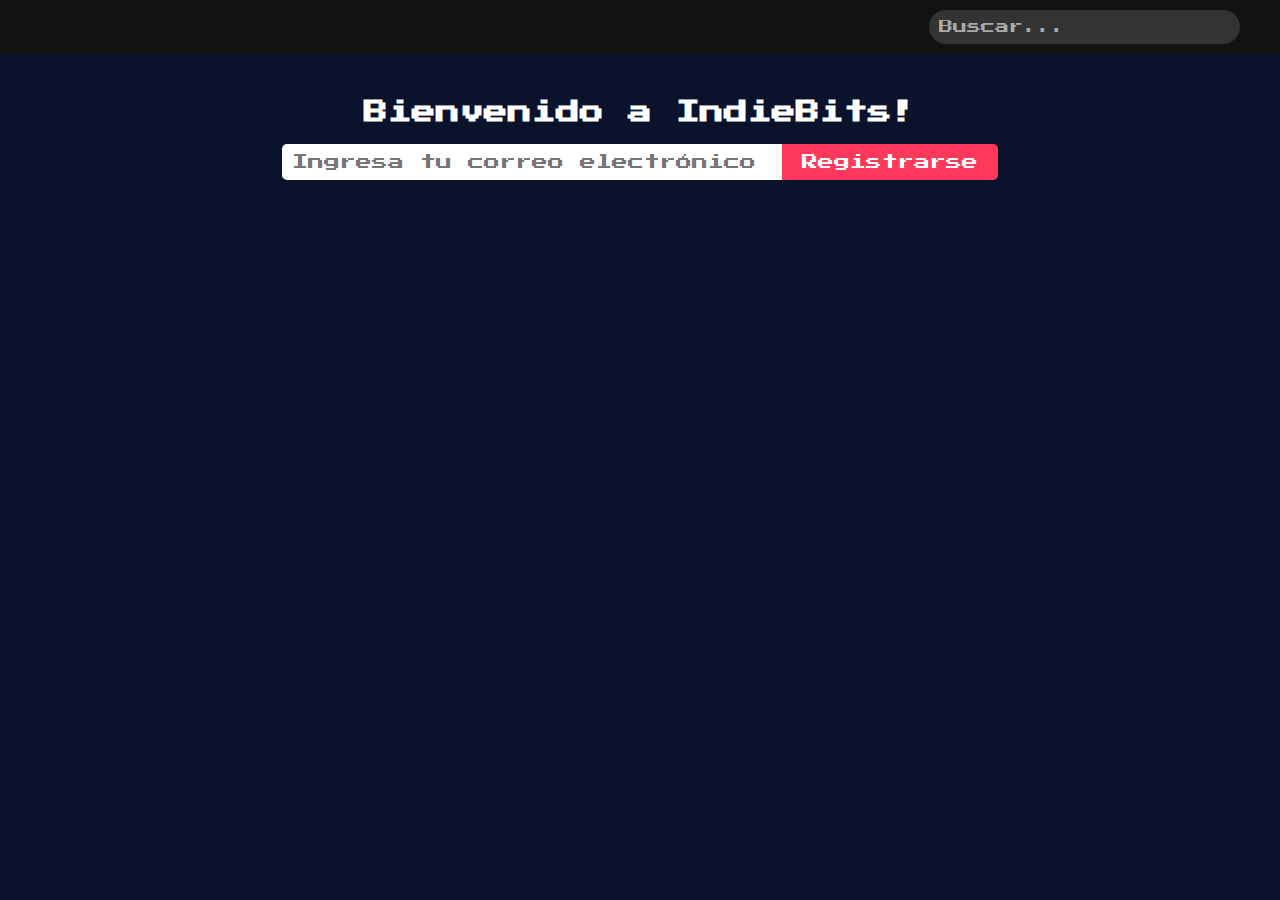
<file: index.html>
<!DOCTYPE html>
<html lang="en">
<head>
    <meta charset="UTF-8">
    <meta name="viewport" content="width=device-width, initial-scale=1.0">
    <title>Menu IndieBits</title>
    <link rel="stylesheet" href="styles/styles.css">
</head>
<body>
    <header>
        <div class="container_m">
            <div class="menu">
                <button class="menu-toggle" aria-label="Abrir menú">&#9776;</button>
                <nav>
                    <ul id="dynamic-menu"></ul>
                </nav>
            </div>
            <div class="buscar">
                <input type="search" placeholder="Buscar...">
            </div>
        </div>
    </header>
    
    <!-- Main Content -->
    <main class="main-content">
        <h1>Bienvenido a IndieBits!</h1>
        <div class="subscription-bar">
            <input type="email" placeholder="Ingresa tu correo electrónico">
            <button>Registrarse</button>
        </div>

        <div class="game-cards">
            <!-- Aquí se muestran las tarjetas agregadas en game-cards.json -->
        </div>
    </main>

    <script src="js/script.js"></script>
</body>
</html>
</file>
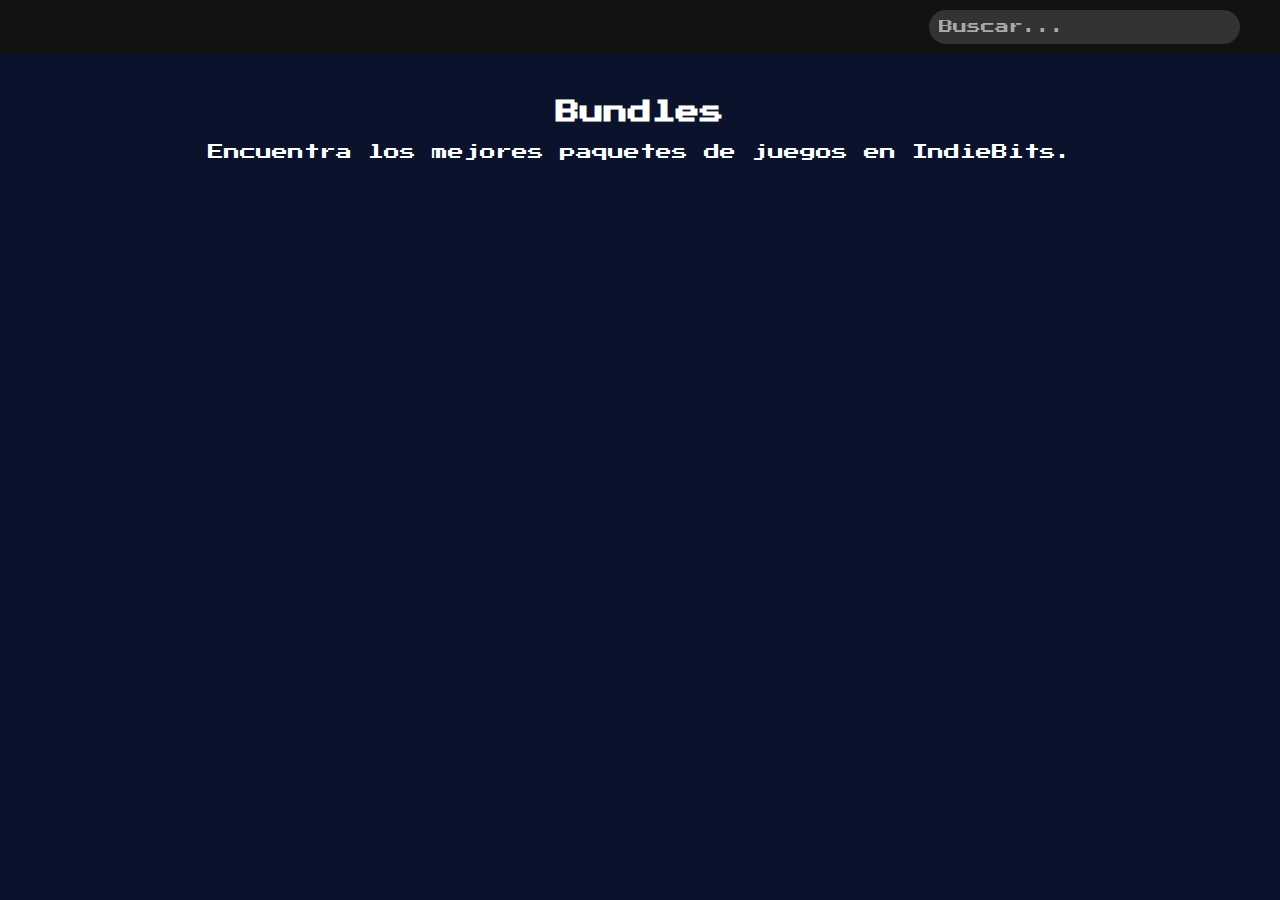
<file: bundles.html>
<!DOCTYPE html>
<html lang="es">
<head>
    <meta charset="UTF-8">
    <meta name="viewport" content="width=device-width, initial-scale=1.0">
    <title>Bundles</title>
    <link rel="stylesheet" href="styles/styles.css">
</head>
<body>
    <header>
        <div class="container_m">
            <div class="menu">
                <button class="menu-toggle" aria-label="Abrir menú">&#9776;</button>
                <nav>
                    <ul id="dynamic-menu"></ul>
                </nav>
            </div>
            <div class="buscar">
                <input type="search" placeholder="Buscar...">
            </div>
        </div>
    </header>
    
    <!-- Main Content -->
    <main class="main-content">
        <h1>Bundles</h1>
        <p>Encuentra los mejores paquetes de juegos en IndieBits.</p>
    </main>

    <script src="js/script.js"></script>
</body>
</html>
</file>
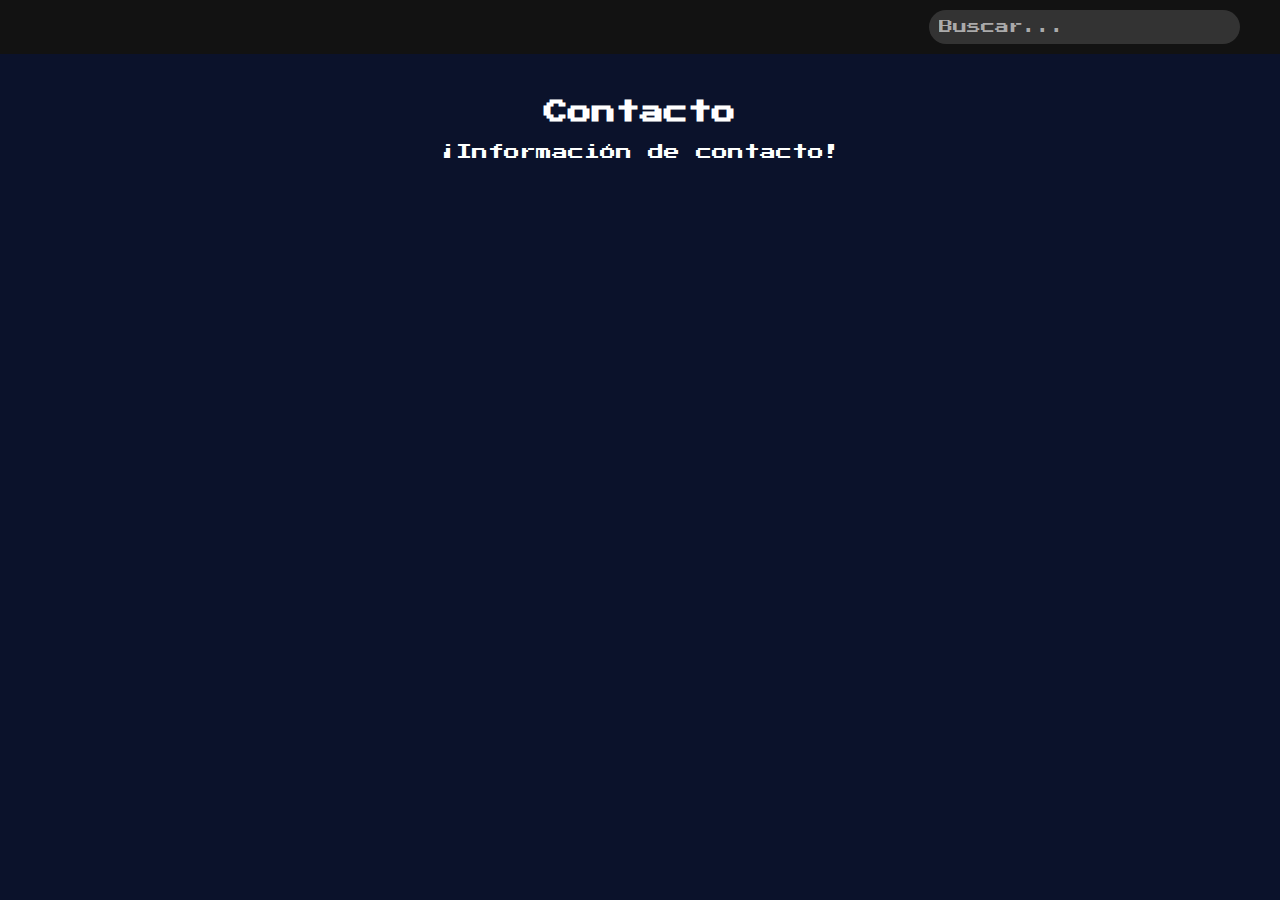
<file: contacto.html>
<!DOCTYPE html>
<html lang="es">
<head>
    <meta charset="UTF-8">
    <meta name="viewport" content="width=device-width, initial-scale=1.0">
    <title>Contacto</title>
    <link rel="stylesheet" href="styles/styles.css">
</head>
<body>
    <header>
        <div class="container_m">
            <div class="menu">
                <button class="menu-toggle" aria-label="Abrir menú">&#9776;</button>
                <nav>
                    <ul id="dynamic-menu"></ul>
                </nav>
            </div>
            <div class="buscar">
                <input type="search" placeholder="Buscar...">
            </div>
        </div>
    </header>
    
    <!-- Main Content -->
    <main class="main-content">
        <h1>Contacto</h1>
        <p>¡Información de contacto!</p>
    </main>

    <script src="js/script.js"></script>
</body>
</html>
</file>
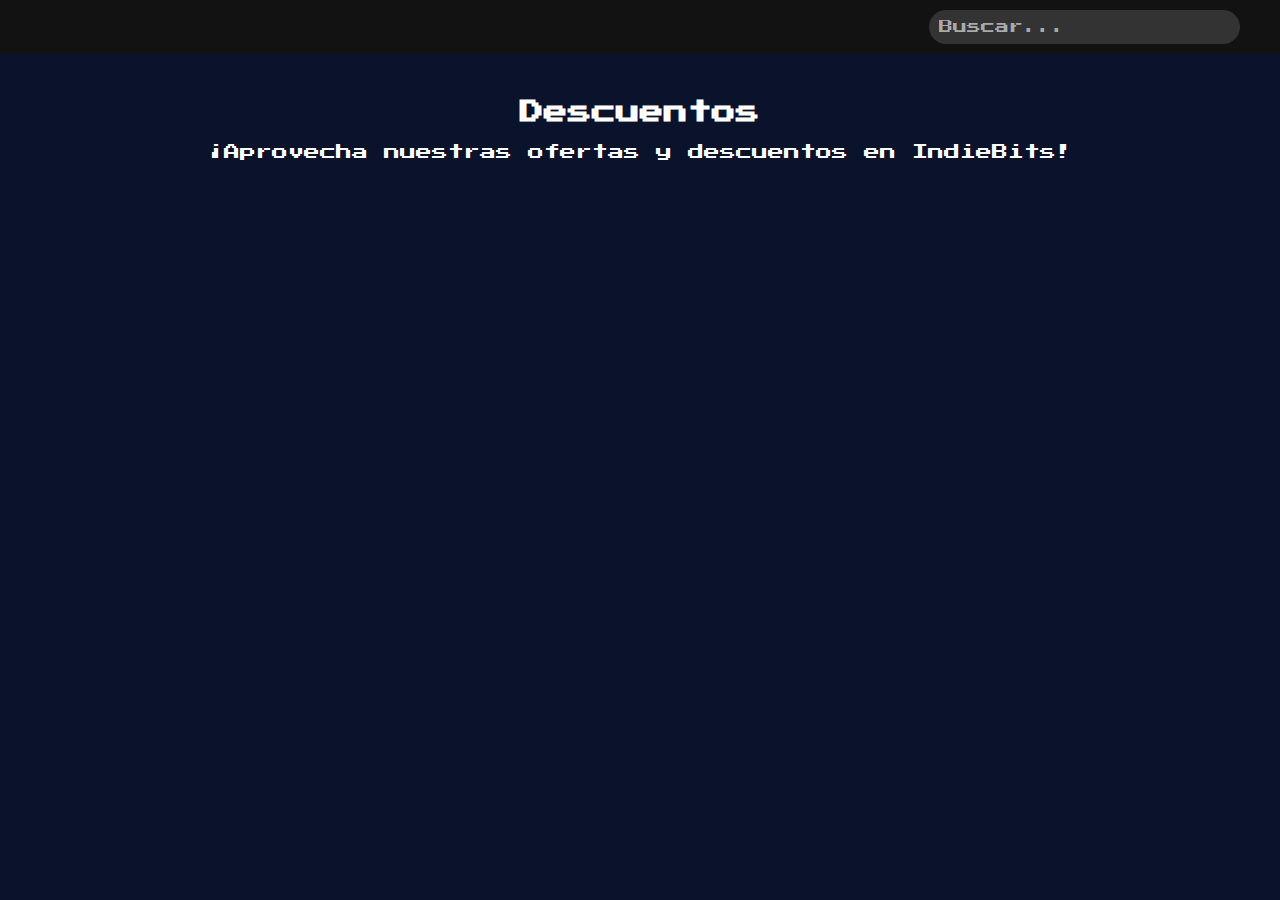
<file: descuentos.html>
<!DOCTYPE html>
<html lang="es">
<head>
    <meta charset="UTF-8">
    <meta name="viewport" content="width=device-width, initial-scale=1.0">
    <title>Descuentos</title>
    <link rel="stylesheet" href="styles/styles.css">
</head>
<body>
    <header>
        <div class="container_m">
            <div class="menu">
                <button class="menu-toggle" aria-label="Abrir menú">&#9776;</button>
                <nav>
                    <ul id="dynamic-menu"></ul>
                </nav>
            </div>
            <div class="buscar">
                <input type="search" placeholder="Buscar...">
            </div>
        </div>
    </header>
    
    <!-- Main Content -->
    <main class="main-content">
        <h1>Descuentos</h1>
        <p>¡Aprovecha nuestras ofertas y descuentos en IndieBits!</p>
    </main>

    <script src="js/script.js"></script>
</body>
</html>
</file>
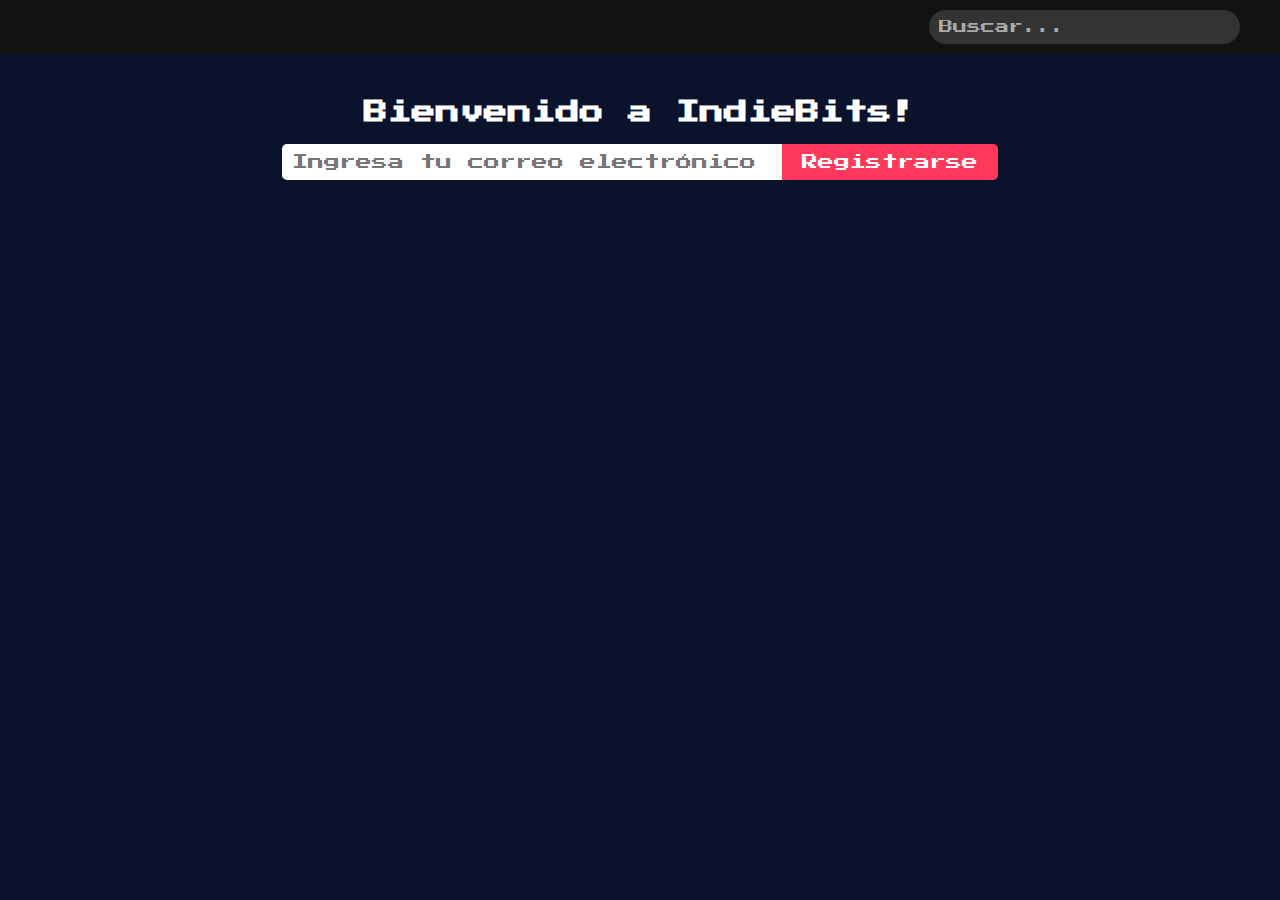
<file: inicio.html>
<!DOCTYPE html>
<html lang="en">
<head>
    <meta charset="UTF-8">
    <meta name="viewport" content="width=device-width, initial-scale=1.0">
    <title>Menu IndieBits</title>
    <link rel="stylesheet" href="styles/styles.css">
</head>
<body>
    <header>
        <div class="container_m">
            <div class="menu">
                <button class="menu-toggle" aria-label="Abrir menú">&#9776;</button>
                <nav>
                    <ul id="dynamic-menu"></ul>
                </nav>
            </div>
            <div class="buscar">
                <input type="search" placeholder="Buscar...">
            </div>
        </div>
    </header>
    
    <!-- Main Content -->
    <main class="main-content">
        <h1>Bienvenido a IndieBits!</h1>
        <div class="subscription-bar">
            <input type="email" placeholder="Ingresa tu correo electrónico">
            <button>Registrarse</button>
        </div>

        <div class="game-cards">
            <!-- Aquí se muestran las tarjetas agregadas en game-cards.json -->
        </div>
    </main>

    <script src="js/script.js"></script>
</body>
</html>
</file>
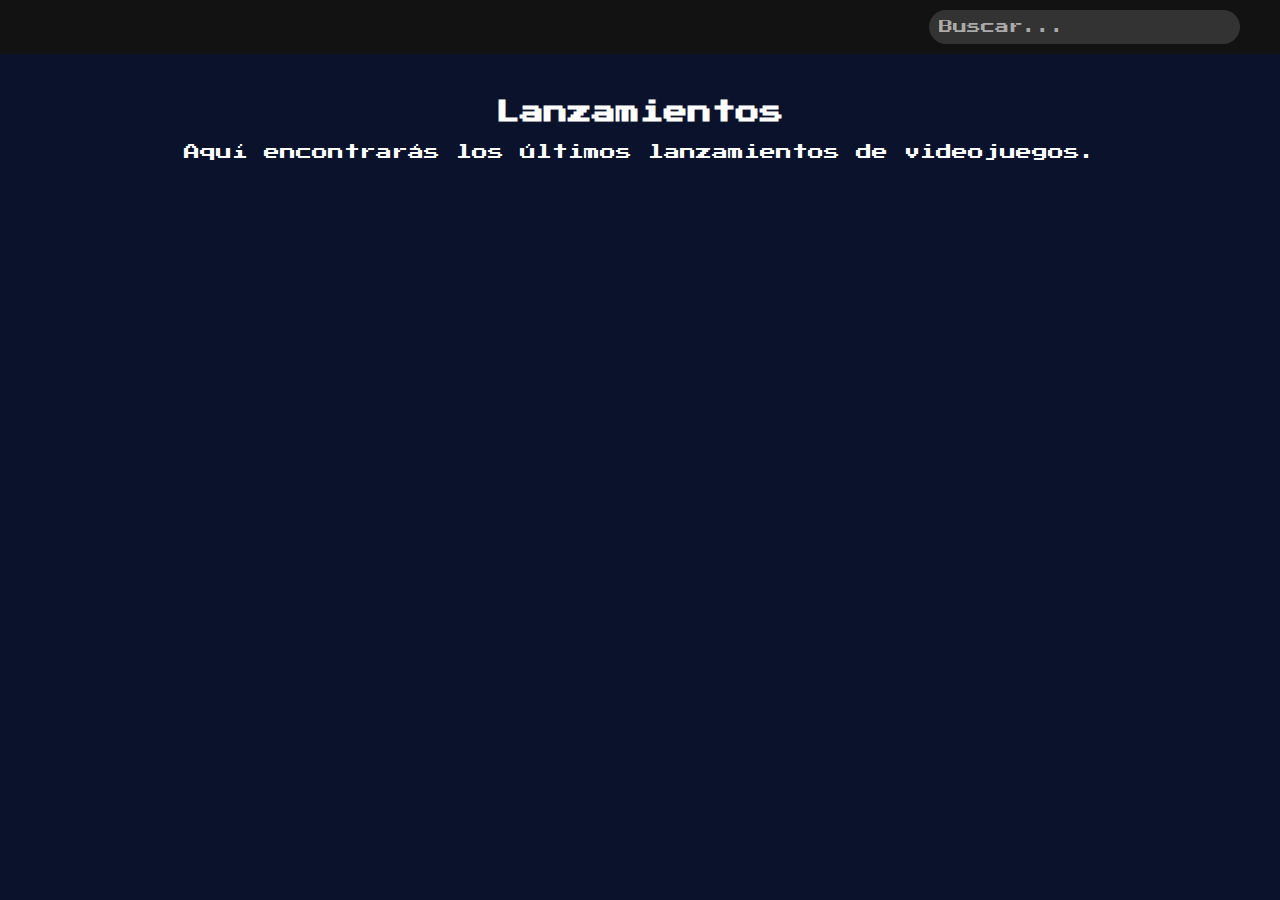
<file: lanzamientos.html>
<!DOCTYPE html>
<html lang="es">
<head>
    <meta charset="UTF-8">
    <meta name="viewport" content="width=device-width, initial-scale=1.0">
    <title>Lanzamientos</title>
    <link rel="stylesheet" href="styles/styles.css">
</head>
<body>
    <header>
        <div class="container_m">
            <div class="menu">
                <button class="menu-toggle" aria-label="Abrir menú">&#9776;</button>
                <nav>
                    <ul id="dynamic-menu"></ul>
                </nav>
            </div>
            <div class="buscar">
                <input type="search" placeholder="Buscar...">
            </div>
        </div>
    </header>
    
    <!-- Main Content -->
    <main class="main-content">
        <h1>Lanzamientos</h1>
        <p>Aquí encontrarás los últimos lanzamientos de videojuegos.</p>
    </main>

    <script src="js/script.js"></script>
</body>
</html>
</file>
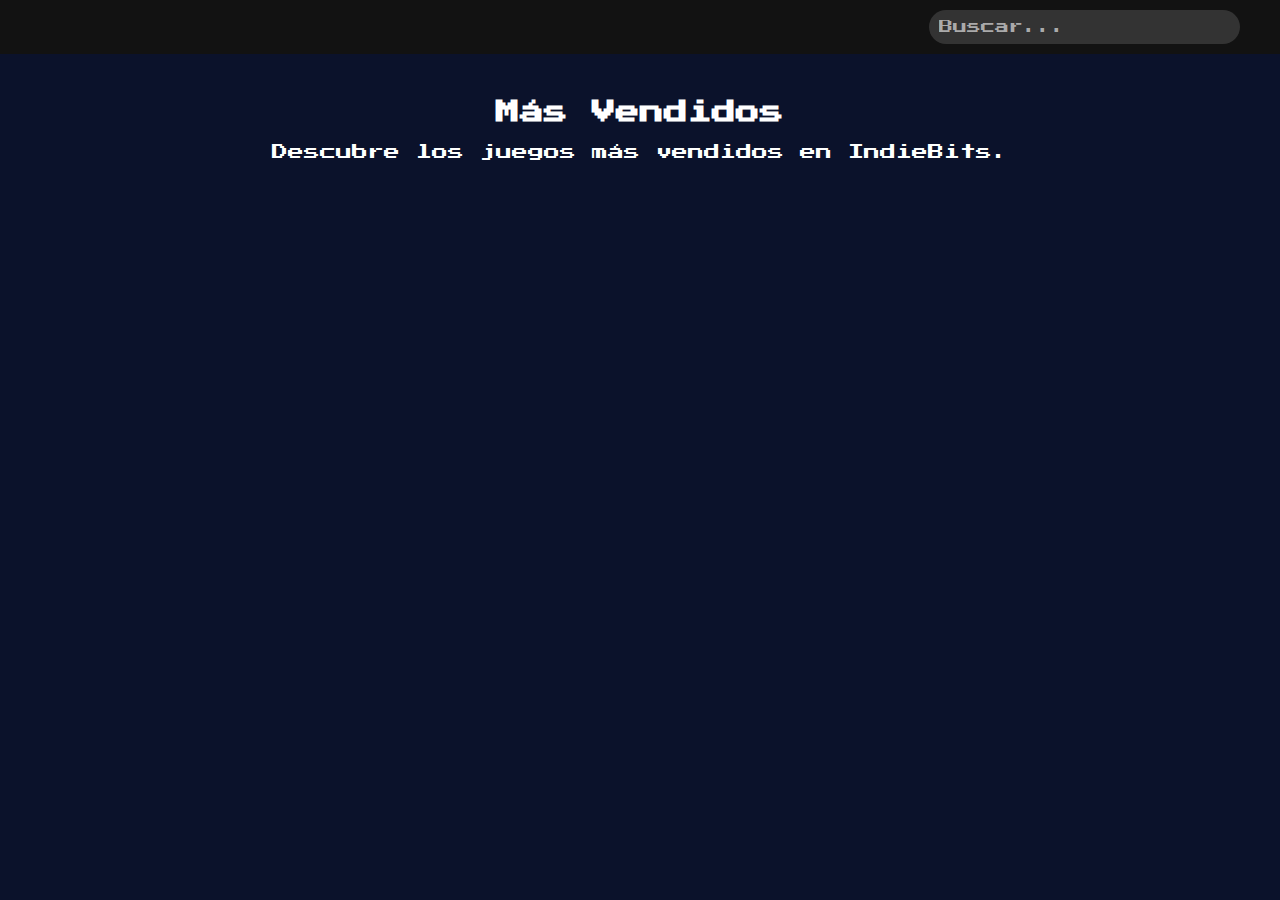
<file: mas-vendidos.html>
<!DOCTYPE html>
<html lang="es">
<head>
    <meta charset="UTF-8">
    <meta name="viewport" content="width=device-width, initial-scale=1.0">
    <title>Más Vendidos</title>
    <link rel="stylesheet" href="styles/styles.css">
</head>
<body>
    <header>
        <div class="container_m">
            <div class="menu">
                <button class="menu-toggle" aria-label="Abrir menú">&#9776;</button>
                <nav>
                    <ul id="dynamic-menu"></ul>
                </nav>
            </div>
            <div class="buscar">
                <input type="search" placeholder="Buscar...">
            </div>
        </div>
    </header>
    
    <!-- Main Content -->
    <main class="main-content">
        <h1>Más Vendidos</h1>
        <p>Descubre los juegos más vendidos en IndieBits.</p>
    </main>

    <script src="js/script.js"></script>
</body>
</html>
</file>
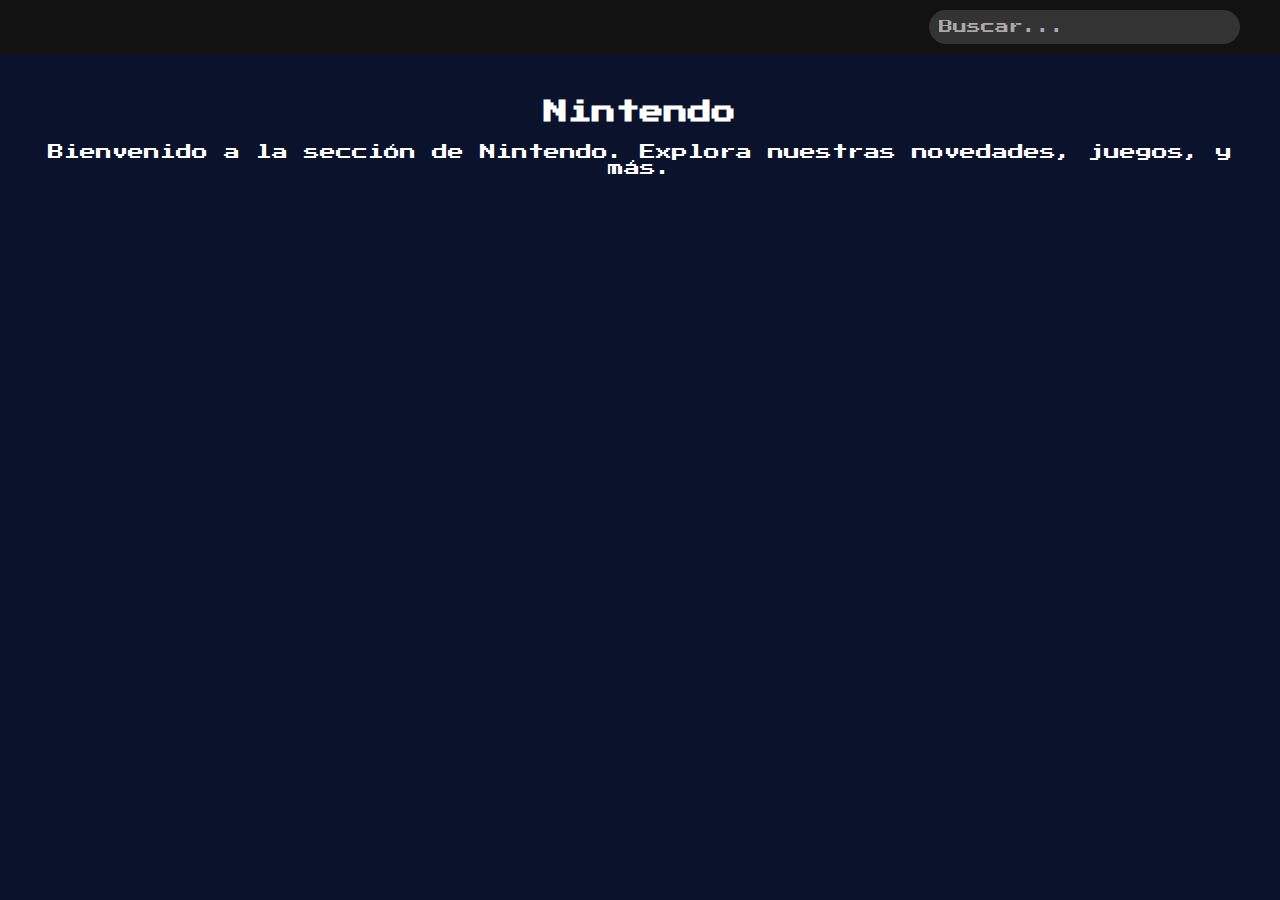
<file: nintendo.html>
<!DOCTYPE html>
<html lang="es">
<head>
    <meta charset="UTF-8">
    <meta name="viewport" content="width=device-width, initial-scale=1.0">
    <title>Nintendo</title>
    <link rel="stylesheet" href="styles/styles.css">
</head>
<body>
    <header>
        <div class="container_m">
            <div class="menu">
                <button class="menu-toggle" aria-label="Abrir menú">&#9776;</button>
                <nav>
                    <ul id="dynamic-menu"></ul>
                </nav>
            </div>
            <div class="buscar">
                <input type="search" placeholder="Buscar...">
            </div>
        </div>
    </header>

    <!-- Main Content -->
    <main class="main-content">
        <h1>Nintendo</h1>
        <p>Bienvenido a la sección de Nintendo. Explora nuestras novedades, juegos, y más.</p>
    </main>

    <script src="js/script.js"></script>
</body>
</html>
</file>
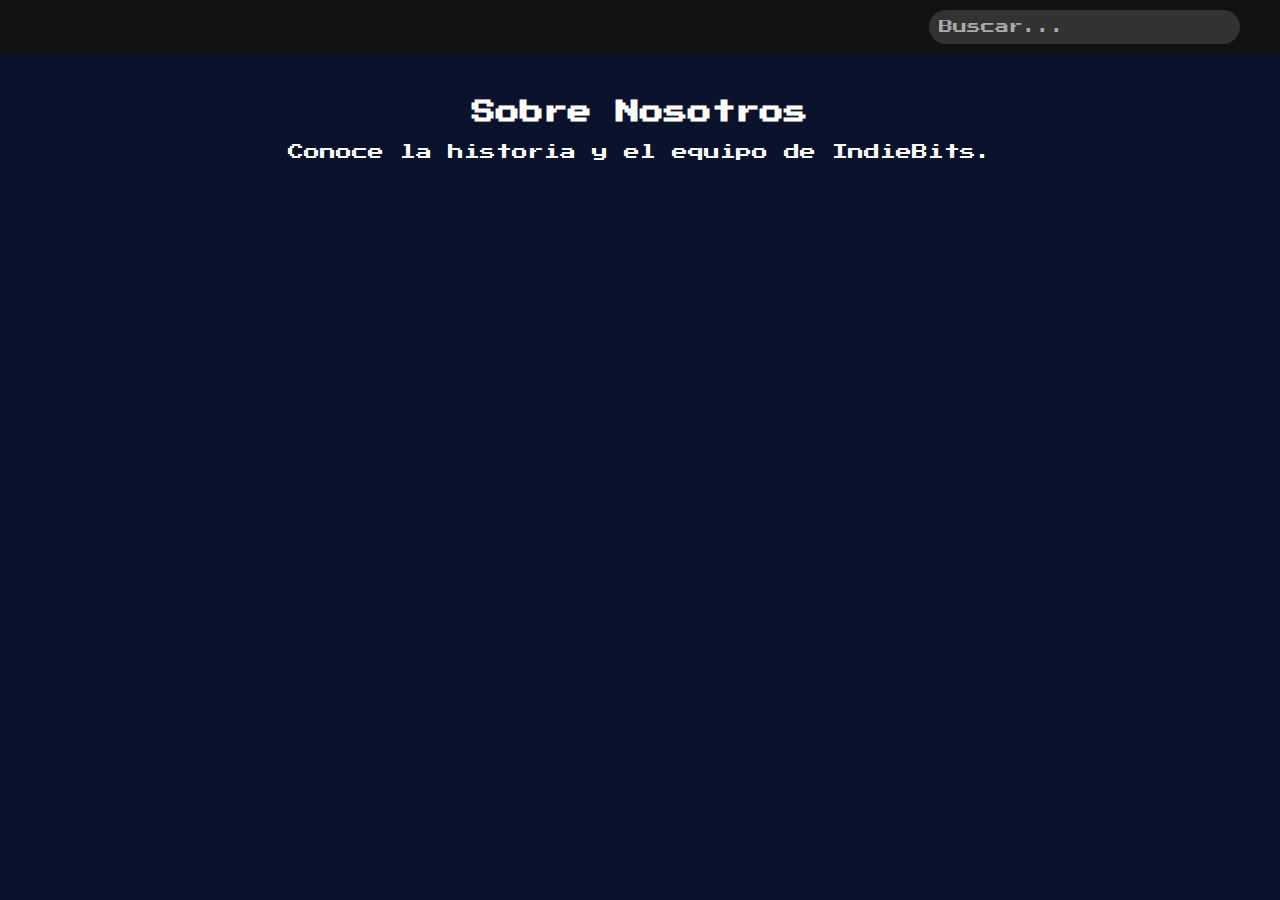
<file: nosotros.html>
<!DOCTYPE html>
<html lang="es">
<head>
    <meta charset="UTF-8">
    <meta name="viewport" content="width=device-width, initial-scale=1.0">
    <title>Sobre Nosotros</title>
    <link rel="stylesheet" href="styles/styles.css">
</head>
<body>
    <header>
        <div class="container_m">
            <div class="menu">
                <button class="menu-toggle" aria-label="Abrir menú">&#9776;</button>
                <nav>
                    <ul id="dynamic-menu"></ul>
                </nav>
            </div>
            <div class="buscar">
                <input type="search" placeholder="Buscar...">
            </div>
        </div>
    </header>
    
    <!-- Main Content -->
    <main class="main-content">
        <h1>Sobre Nosotros</h1>
        <p>Conoce la historia y el equipo de IndieBits.</p>
    </main>

    <script src="js/script.js"></script>
</body>
</html>
</file>
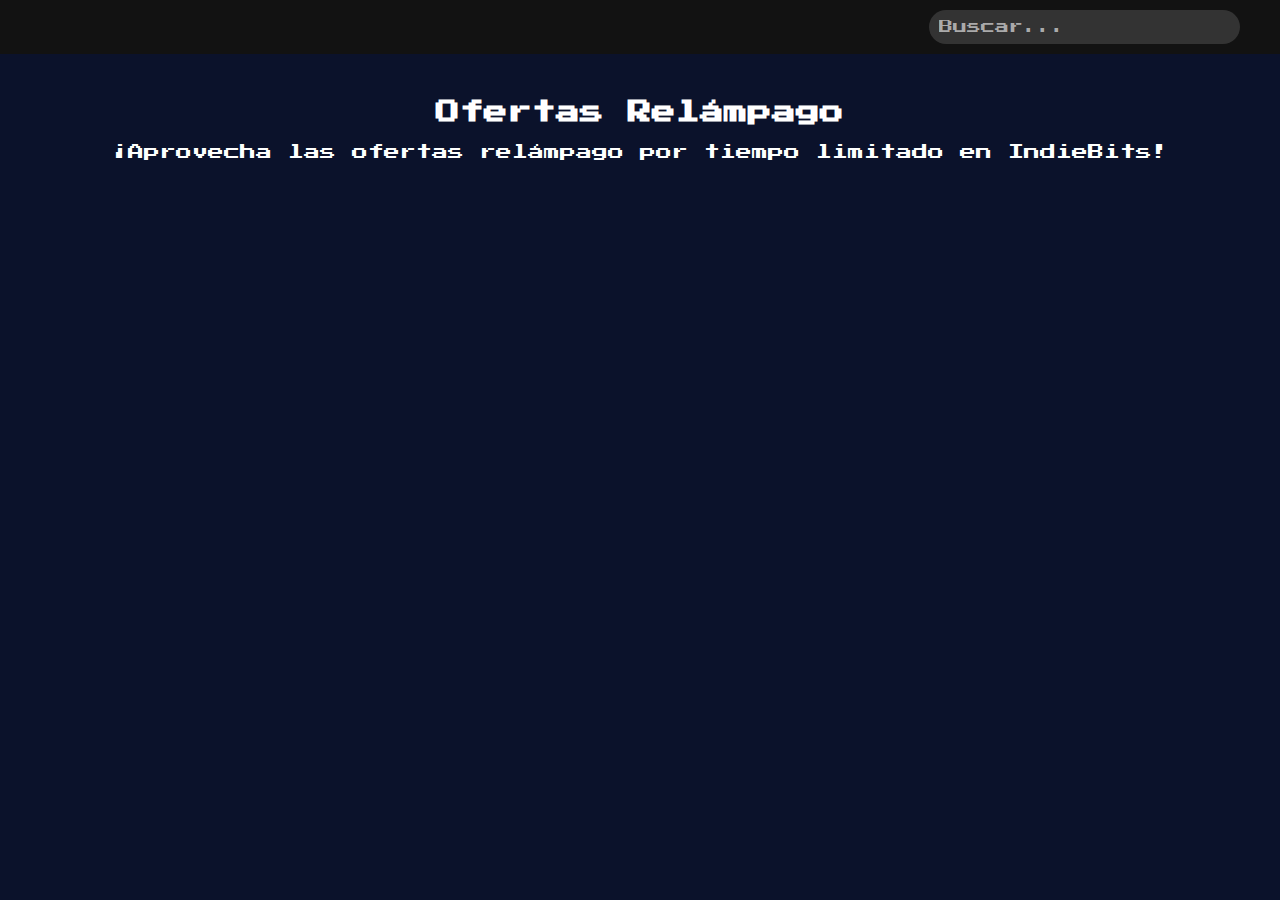
<file: ofertas-relampago.html>
<!DOCTYPE html>
<html lang="es">
<head>
    <meta charset="UTF-8">
    <meta name="viewport" content="width=device-width, initial-scale=1.0">
    <title>Ofertas Relámpago</title>
    <link rel="stylesheet" href="styles/styles.css">
</head>
<body>
    <header>
        <div class="container_m">
            <div class="menu">
                <button class="menu-toggle" aria-label="Abrir menú">&#9776;</button>
                <nav>
                    <ul id="dynamic-menu"></ul>
                </nav>
            </div>
            <div class="buscar">
                <input type="search" placeholder="Buscar...">
            </div>
        </div>
    </header>
    
    <!-- Main Content -->
    <main class="main-content">
        <h1>Ofertas Relámpago</h1>
        <p>¡Aprovecha las ofertas relámpago por tiempo limitado en IndieBits!</p>
    </main>

    <script src="js/script.js"></script>
</body>
</html>
</file>
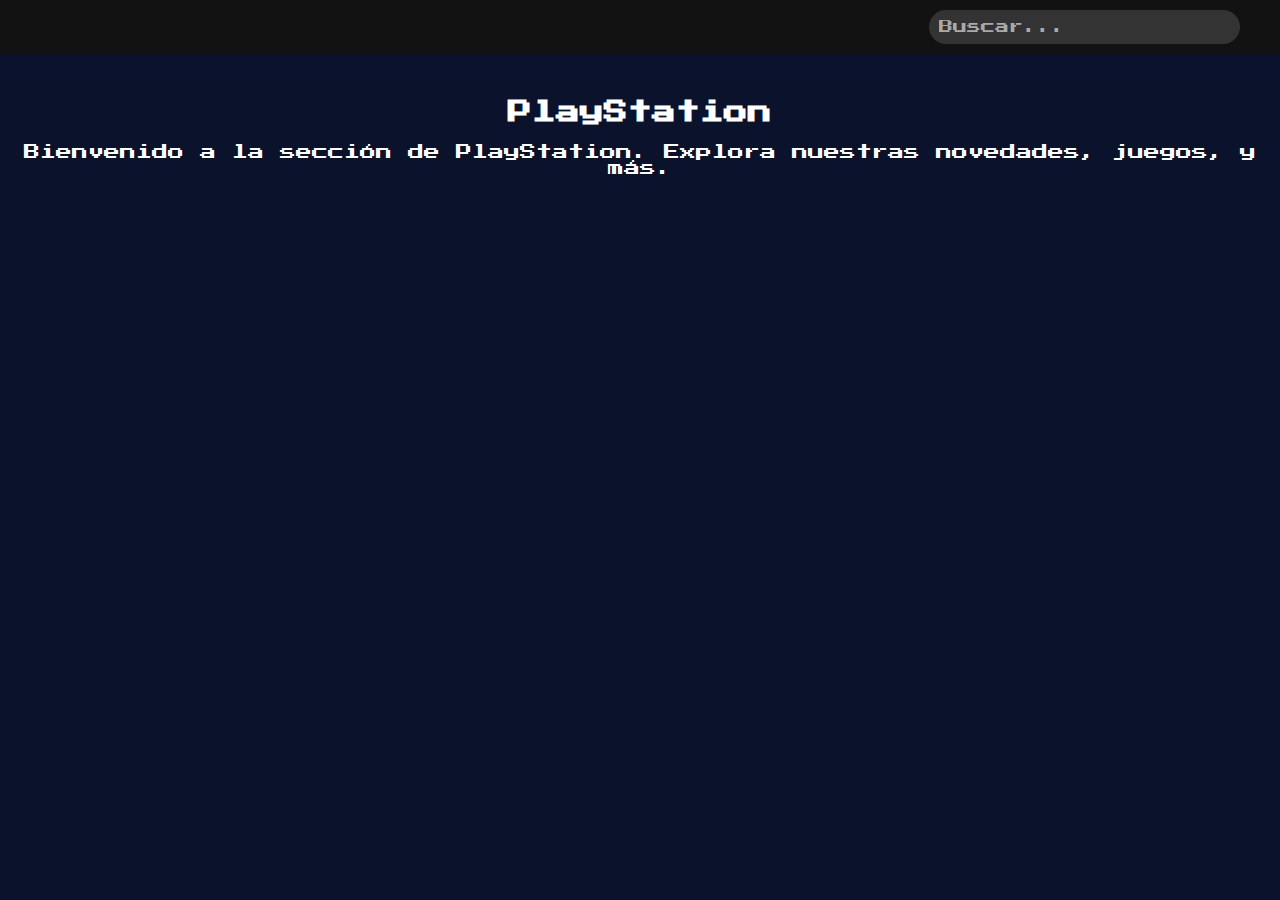
<file: playstation.html>
<!DOCTYPE html>
<html lang="es">
<head>
    <meta charset="UTF-8">
    <meta name="viewport" content="width=device-width, initial-scale=1.0">
    <title>PlayStation</title>
    <link rel="stylesheet" href="styles/styles.css">
</head>
<body>
    <header>
        <div class="container_m">
            <div class="menu">
                <button class="menu-toggle" aria-label="Abrir menú">&#9776;</button>
                <nav>
                    <ul id="dynamic-menu"></ul>
                </nav>
            </div>
            <div class="buscar">
                <input type="search" placeholder="Buscar...">
            </div>
        </div>
    </header>

    <!-- Main Content -->
    <main class="main-content">
        <h1>PlayStation</h1>
        <p>Bienvenido a la sección de PlayStation. Explora nuestras novedades, juegos, y más.</p>
    </main>

    <script src="js/script.js"></script>
</body>
</html>
</file>
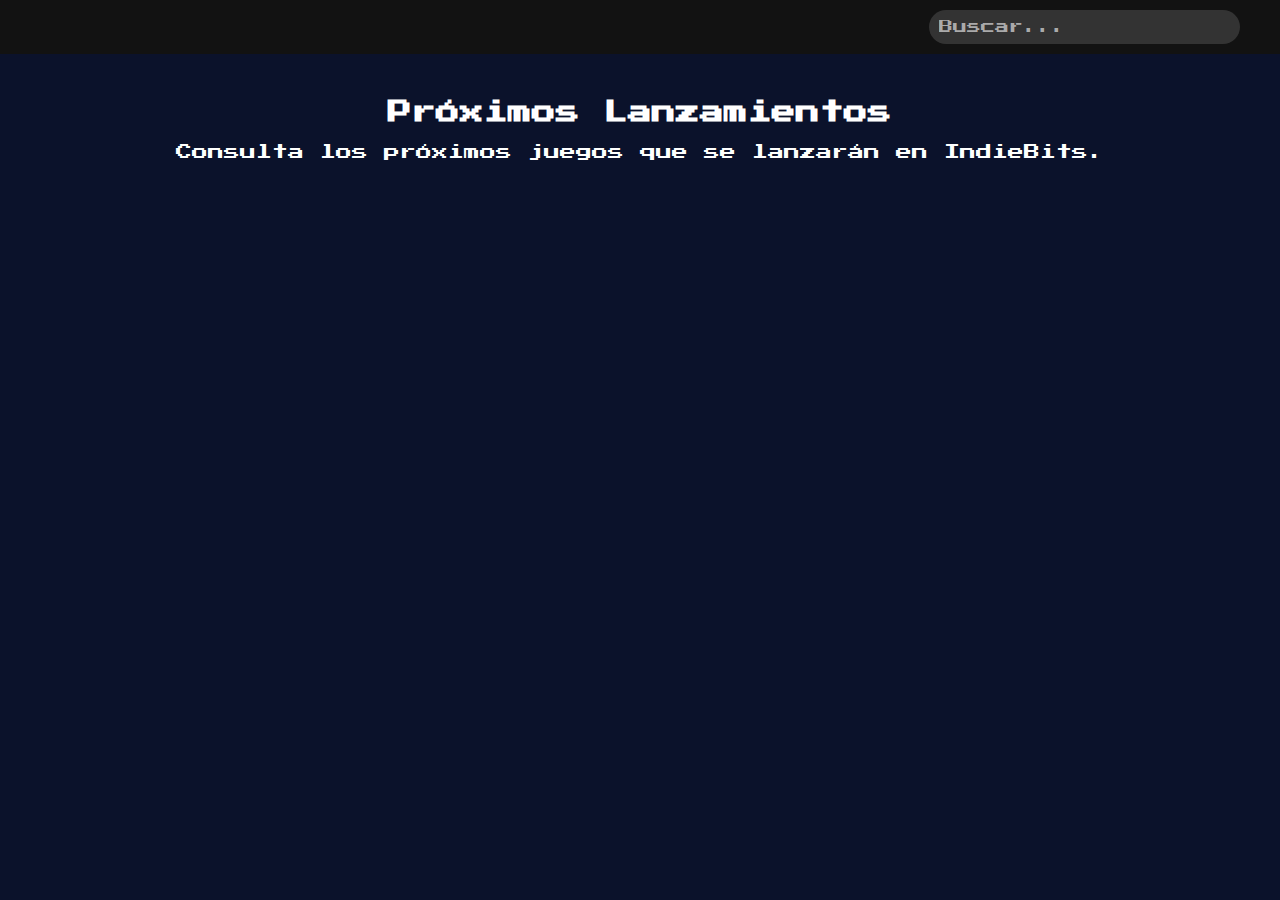
<file: proximos.html>
<!DOCTYPE html>
<html lang="es">
<head>
    <meta charset="UTF-8">
    <meta name="viewport" content="width=device-width, initial-scale=1.0">
    <title>Próximos Lanzamientos</title>
    <link rel="stylesheet" href="styles/styles.css">
</head>
<body>
    <header>
        <div class="container_m">
            <div class="menu">
                <button class="menu-toggle" aria-label="Abrir menú">&#9776;</button>
                <nav>
                    <ul id="dynamic-menu"></ul>
                </nav>
            </div>
            <div class="buscar">
                <input type="search" placeholder="Buscar...">
            </div>
        </div>
    </header>
    
    <!-- Main Content -->
    <main class="main-content">
        <h1>Próximos Lanzamientos</h1>
        <p>Consulta los próximos juegos que se lanzarán en IndieBits.</p>
    </main>

    <script src="js/script.js"></script>
</body>
</html>
</file>
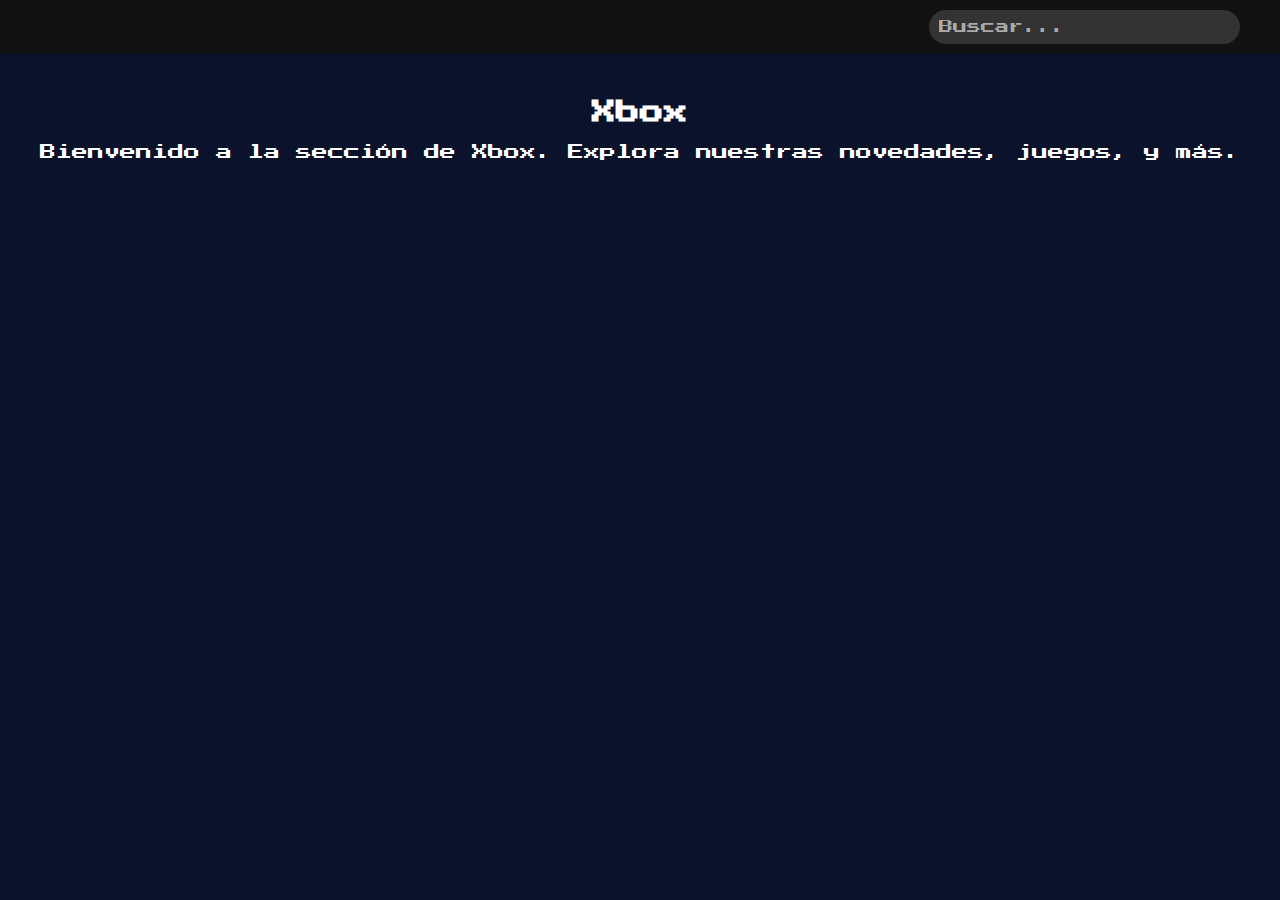
<file: xbox.html>
<!DOCTYPE html>
<html lang="es">
<head>
    <meta charset="UTF-8">
    <meta name="viewport" content="width=device-width, initial-scale=1.0">
    <title>Xbox</title>
    <link rel="stylesheet" href="styles/styles.css">
</head>
<body>
    <header>
        <div class="container_m">
            <div class="menu">
                <button class="menu-toggle" aria-label="Abrir menú">&#9776;</button>
                <nav>
                    <ul id="dynamic-menu"></ul>
                </nav>
            </div>
            <div class="buscar">
                <input type="search" placeholder="Buscar...">
            </div>
        </div>
    </header>

    <!-- Main Content -->
    <main class="main-content">
        <h1>Xbox</h1>
        <p>Bienvenido a la sección de Xbox. Explora nuestras novedades, juegos, y más.</p>
    </main>

    <script src="js/script.js"></script>
</body>
</html>
</file>
<file: styles/styles.css>
@import url('https://fonts.googleapis.com/css2?family=Press+Start+2P&display=swap');

* {
    margin: 0;
    padding: 0;
    box-sizing: border-box;
    font-family: 'Press Start 2P', sans-serif;
    text-decoration: none;
}

body {
    background-color: #1b1b1b;
    color: #fff;
}

header {
    width: 100%;
    position: fixed;
    top: 0;
    left: 0;
    background: #121212;
    z-index: 1000;
    padding: 10px 0;
}

.container_m {
    display: flex;
    justify-content: space-between;
    align-items: center;
    max-width: 1200px;
    margin: auto;
}

.menu {
    display: flex;
    justify-content: space-between;
    align-items: center;
}

nav ul {
    display: flex;
    justify-content: center;
    align-items: center;
    list-style: none;
    position: relative;
}

nav ul li {
    position: relative;
    margin: 0 20px;
}

nav ul li a {
    color: #fff;
    text-transform: uppercase;
    font-size: 14px;
    transition: all 0.3s ease;
    display: flex;
    align-items: center;
}

nav ul li a:hover {
    transform: scale(1.1);
    color: #ff385c;
}

nav ul li ul.submenu {
    position: absolute;
    top: 100%;
    left: 0;
    background: #333;
    display: none;
    flex-direction: column;
    padding: 10px 0;
    border-radius: 8px;
    box-shadow: 0 8px 16px rgba(0, 0, 0, 0.3);
    z-index: 999;  /* Mantener el z-index alto para el submenú */
    min-width: 150px;
}

nav ul li.active ul.submenu {
    display: flex; /* Mostrar el submenú cuando el elemento está activo */
}

nav ul li:hover ul.submenu {
    display: flex;
}

nav ul li ul.submenu li {
    width: 100%;
}

nav ul li ul.submenu li a {
    color: #ccc;
    font-size: 12px;
    padding: 10px 20px;
    display: block;
    white-space: nowrap;
}

nav ul li ul.submenu li a:hover {
    background: #ff385c;
    color: #fff;
}

.buscar {
    margin-left: 20px;
}

.buscar input {
    padding: 10px;
    font-size: 14px;
    border-radius: 20px;
    border: none;
    background: #333;
    color: #fff;
}

.buscar input::placeholder {
    color: #aaa;
}

.menu-toggle {
    display: none;
}

/* Mostrar el botón en pantallas pequeñas */
@media (max-width: 768px) {
    .menu-toggle {
        display: block;
        font-size: 24px;
        color: #fff;
        background: none;
        border: none;
        cursor: pointer;
        margin-right: 20px;
        position: fixed;
        top: 10px;
        right: 10px;
        z-index: 10000;
    }

    /* Ajustar el menú para pantallas pequeñas */
    nav ul {
        flex-direction: column;
        width: 100%;
        position: fixed;
        top: 60px;
        left: -100%;
        height: 100vh;
        background: #121212;
        transition: all 0.3s ease-in-out;
        padding-top: 20px;
    }

    nav ul.show {
        left: 0;
    }

    nav ul li {
        margin: 20px 0;
        text-align: center;
    }

    /* Ajustar el submenú para pantallas pequeñas */
    nav ul li ul.submenu {
        width: 100%;
        position: relative;
        left: 0;
        top: 0;
        z-index: 9999;
    }

    nav ul li ul.submenu li a {
        text-align: center;
    }

    /* Ocultar la barra de búsqueda en pantallas pequeñas */
    .buscar {
        display: none;
    }
}

/* Estilos de la página principal */
body {
    background-color: #0b122b;
    color: #fff;
    font-family: 'Press Start 2P', sans-serif;
    margin: 0;
    padding: 0;
}

.main-content {
    padding: 100px 20px 50px;
    text-align: center;
}

.main-content h1 {
    margin-bottom: 20px;
    font-size: 24px;
    color: #ffffff;
}

.subscription-bar {
    display: flex;
    justify-content: center;
    margin-bottom: 50px;
}

.subscription-bar input {
    padding: 10px;
    font-size: 16px;
    border: none;
    border-radius: 5px 0 0 5px;
    outline: none;
    width: 500px;
}

.subscription-bar button {
    padding: 10px 20px;
    font-size: 16px;
    border: none;
    border-radius: 0 5px 5px 0;
    background-color: #ff385c;
    color: #fff;
    cursor: pointer;
    transition: background 0.3s;
}

.subscription-bar button:hover {
    background-color: #e91e63;
}

.game-cards {
    display: flex;
    justify-content: space-around;
    gap: 20px;
    flex-wrap: wrap;
}

.game-card {
    background-color: #1c253b;
    border-radius: 8px;
    padding: 20px;
    text-align: center;
    width: 350px;
    transition: transform 0.3s, box-shadow 0.3s;
}

.game-card img {
    max-width: 100%;
    border-radius: 8px;
}

.game-card h2 {
    margin-top: 10px;
    margin-bottom: 15px;
    font-size: 18px;
    color: #ffffff;
}

.game-card p {
    font-size: 14px;
    color: #dcdcdc;
}

.game-card:hover {
    transform: translateY(-10px);
    box-shadow: 0 4px 20px rgba(0, 0, 0, 0.2);
}
</file>
